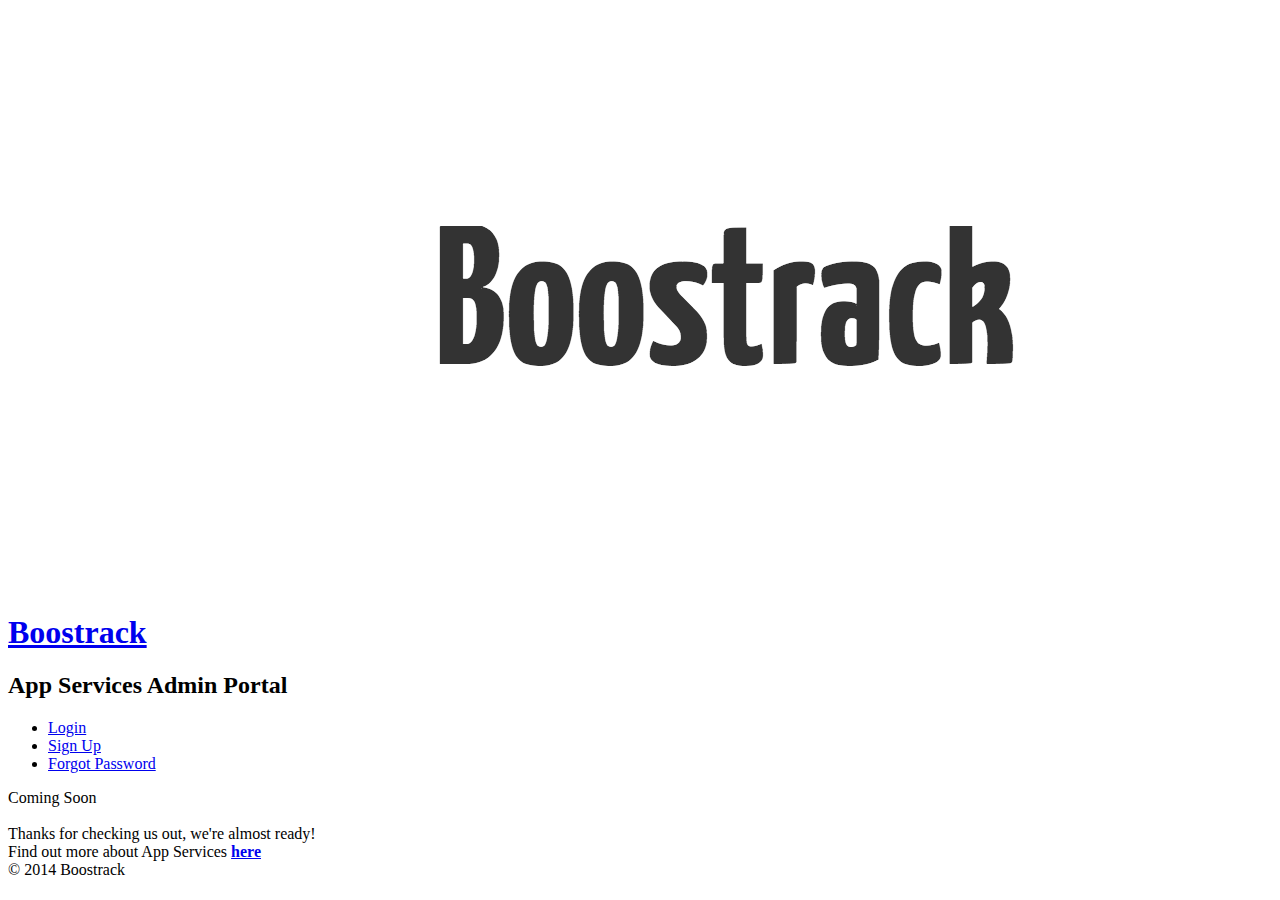
<file: portal/coming_soon.html>
<body>
<div id="fullContainer">
  <div class="navbar navbar-fixed-top">
    <h1 class="boostrack"><a href="https://boostrack.com" target="_blank"><img src="/assets/img/boostrack-logo.png">Boostrack</a></h1>
    <h2 id="ActualPage1">App Services Admin Portal</h2>
    <ul id="loginMenu" class="nav secondary-nav">
      <li><a id="login-link" href="#"><i class="icon-user"></i> Login</a></li>
      <li><a id="signup-link" href="#">Sign Up</a></li>
      <li><a id="forgot-password-link" href="#"><i class="icon-lock"></i> Forgot Password</a></li>
    </ul>
  </div>
  <div id="coming_soon">
    <div class="huge">
      Coming Soon
    </div>
    <br />
    <div class="bigbig">
      Thanks for checking us out, we're almost ready!
    </div>
    <div class="big">
      Find out more about App Services <a href="#"><strong>here</strong></a>
    </div>
  </div>
  <footer>
    <div class="container-fluid">
      <span id="copyright" class="pull-right">&copy; 2014 Boostrack</span>
    </div>
  </footer>
</div>
</body>
</html>
</file>
